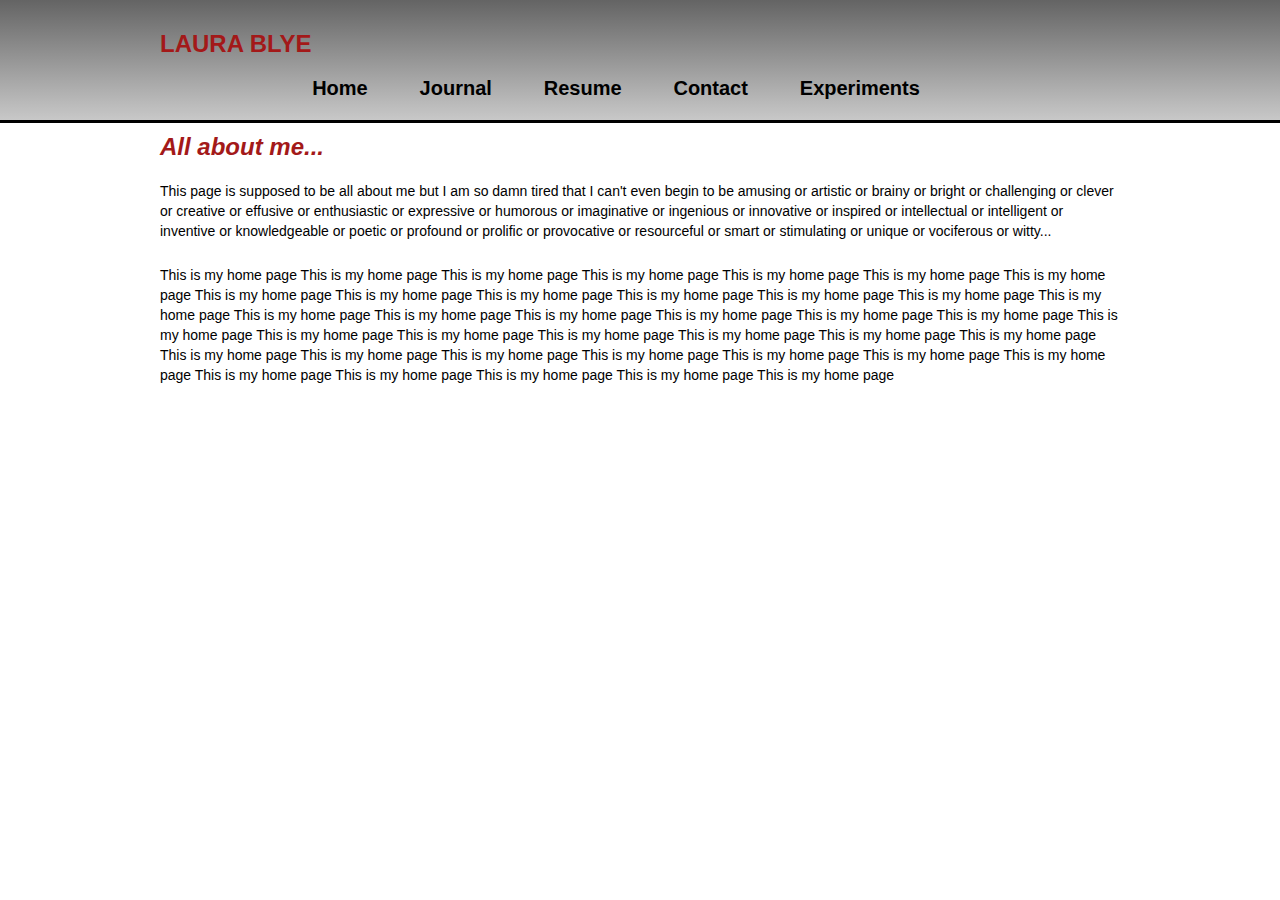
<file: index.html>
<!DOCTYPE html>
<html lang="en">

	<head>

		<meta charset="utf-8" />

		<title>Laura Blye</title>

		<link rel="stylesheet" href="css/style.css">

	</head>

<body>

  <!-- Repeating header -->

	<header class="repeating-header group">
		<div class="main-container">

			<h1 class="main-logo">
				<a href="index.html">
		    LAURA BLYE
				</a>
			</h1>

			<nav class="main-nav">
				<ol class="main-navlist">
					<li><a href="index.html">Home</a></li>
					<li><a href="journal.html">Journal</a></li>
					<li><a href="lblyeresume.html">Resume</a></li>
					<li><a href="contact.html">Contact</a></li>
					<li><a href="experiments.html">Experiments</a></li>
				</ol>
			</nav>
		</div>
	</header>

	<div class="main-container">
		<header>
			<h1>All about me...</h1>
		</header>

		<p>This page is supposed to be all about me but I am so damn tired that I can't even begin to be amusing or artistic or brainy or bright or challenging or clever or creative or effusive or enthusiastic or expressive or humorous or imaginative or ingenious or innovative or inspired or intellectual or intelligent or inventive or knowledgeable or poetic or profound or prolific or provocative or resourceful or smart  or stimulating or unique or vociferous or witty...</p>

		<p>This is my home page This is my home page This is my home page This is my home page This is my home page This is my home page This is my home page This is my home page This is my home page This is my home page This is my home page This is my home page This is my home page This is my home page This is my home page This is my home page This is my home page This is my home page This is my home page This is my home page This is my home page This is my home page This is my home page This is my home page This is my home page This is my home page This is my home page This is my home page This is my home page This is my home page This is my home page This is my home page This is my home page This is my home page This is my home page This is my home page This is my home page This is my home page This is my home page </p>

	</div>

</body>
</html>
</file>
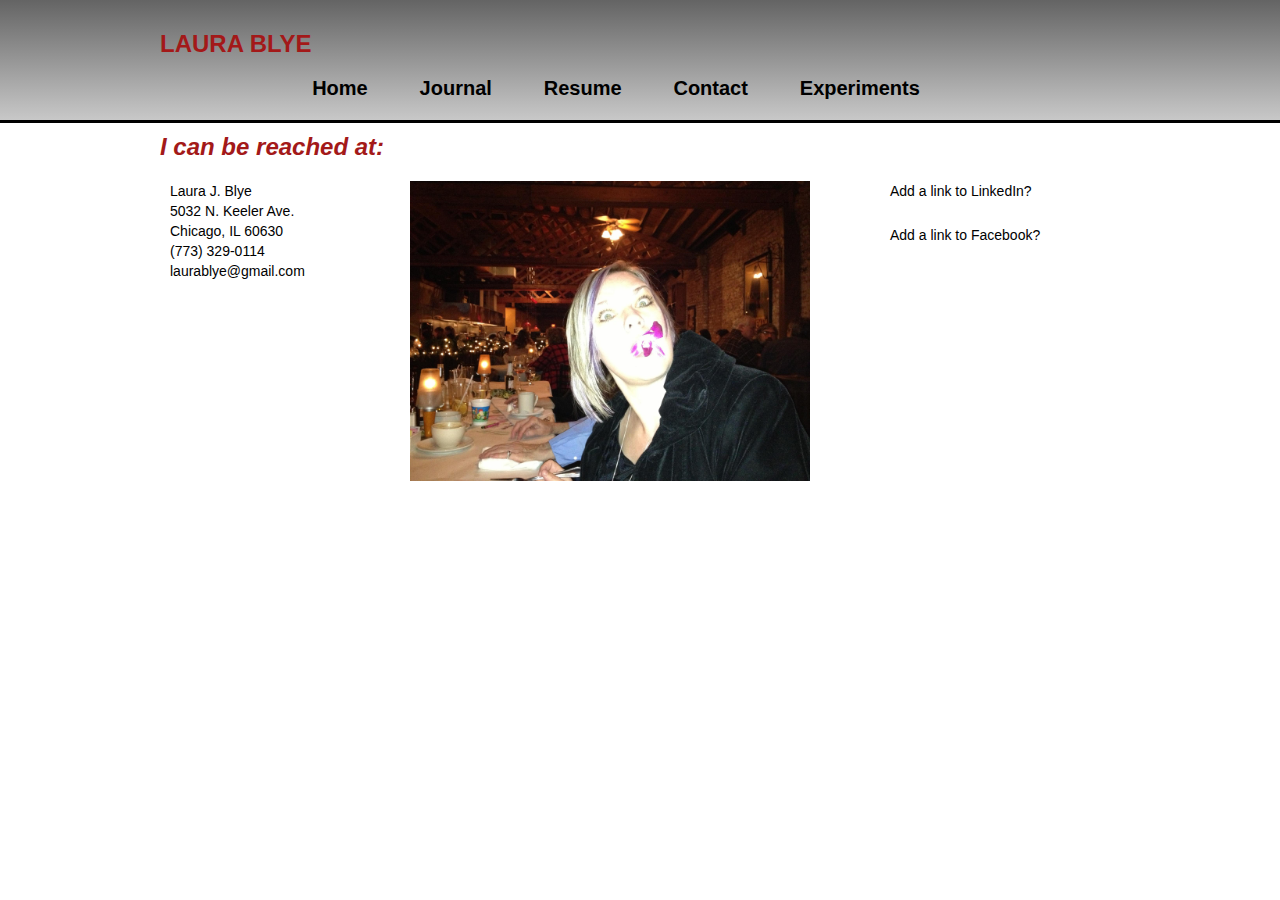
<file: contact.html>
<!DOCTYPE html>
<html lang="en">

	<head>

		<meta charset="utf-8" />

		<title>Laura Blye</title>

		<link rel="stylesheet" href="css/style.css">

	</head>

<body>

  <!-- Repeating header -->

	<header class="repeating-header group">
		<div class="main-container">

			<h1 class="main-logo">
				<a href="index.html">
		    LAURA BLYE
				</a>
			</h1>

			<nav class="main-nav">
				<ol class="main-navlist">
					<li><a href="index.html">Home</a></li>
					<li><a href="journal.html">Journal</a></li>
					<li><a href="lblyeresume.html">Resume</a></li>
					<li><a href="contact.html">Contact</a></li>
					<li><a href="experiments.html">Experiments</a></li>
				</ol>
			</nav>
		</div>
	</header>

	<div class="main-container">
		<header>
			<h1>I can be reached at:</h1>
		</header>

		<section class="col-1">
	    Laura J. Blye<br>
	    5032 N. Keeler Ave.<br>
	    Chicago, IL 60630<br>
	    (773) 329-0114<br>
	    laurablye@gmail.com<br>
		</section>
	 </div>

	<div class="main-container">
		<section class="col-2">
	  	<img src="images/orchidmouth.JPG" width="400px" height="300px" alt="picture or me" />
		</section>
	 </div>

	 <div class="main-container">
		<section class="col-1">
	    <p>Add a link to LinkedIn?</p>

	    <p>Add a link to Facebook?</p>
		</section>
	 </div>



		
</body>
</html>
</file>
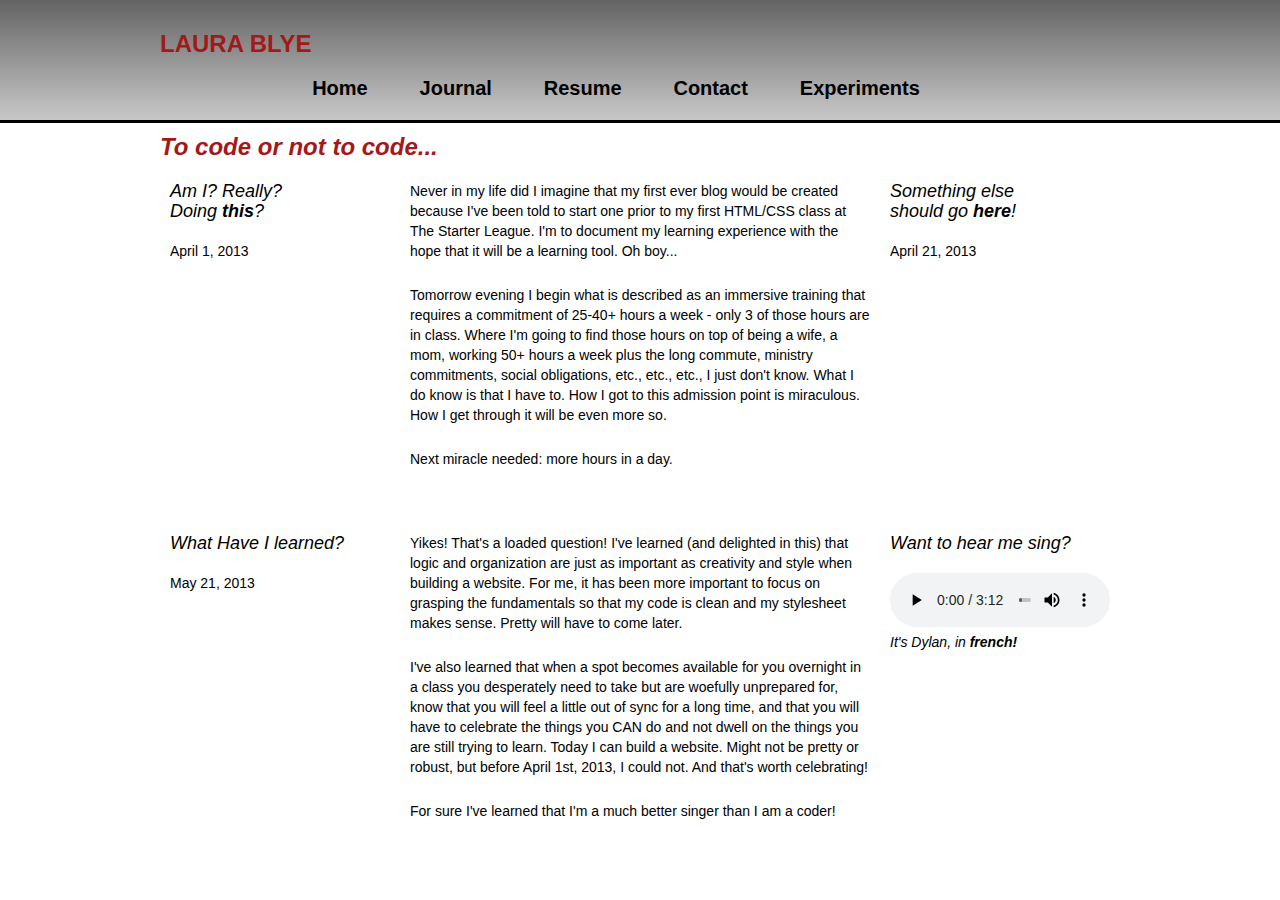
<file: journal.html>
<!DOCTYPE html>
<html lang="en">

	<head>

		<meta charset="utf-8" />

		<title>Laura Blye</title>

		<link rel="stylesheet" href="css/style.css">

	</head>

<body>

  <!-- Repeating header -->

	<header class="repeating-header group">
		<div class="main-container">

			<h1 class="main-logo">
				<a href="index.html">
		    LAURA BLYE
				</a>
			</h1>

			<nav class="main-nav">
				<ol class="main-navlist">
					<li><a href="index.html">Home</a></li>
					<li><a href="journal.html">Journal</a></li>
					<li><a href="lblyeresume.html">Resume</a></li>
					<li><a href="contact.html">Contact</a></li>
					<li><a href="experiments.html">Experiments</a></li>
				</ol>
			</nav>
		</div>
	</header>

	<div class="main-container">
		<section>
			<h1>To code or not to code...</h1>
			<article class="group">
				<section class="journal">
					<aside class="col-1">
						<h2>Am I? Really? <br>
						Doing <strong>this</strong>?</h2>
						<div class="spacer-med"></div>
						<h5>April 1, 2013</h5>
					</aside>
				</section>

				<section class="col-2">
					<p>Never in my life did I imagine that my first ever blog would be created because I've been told to start one prior to my first HTML/CSS class at The Starter League. I'm to document my learning experience with the hope that it will be a learning tool. Oh boy...</p>
					
					<p>Tomorrow evening I begin what is described as an immersive training that requires a commitment of 25-40+ hours a week - only 3 of those hours are in class. Where I'm going to find those hours on top of being a wife, a mom, working 50+ hours a week plus the long commute, ministry commitments, social obligations, etc., etc., etc., I just don't know. What I do know is that I have to. How I got to this admission point is miraculous. How I get through it will be even more so.</p>
					
					<p>Next miracle needed: more hours in a day.</p>
				</section>

				<section class="journal">
					<aside class="col-1">
						<h2>Something else<br>
						should go <strong>here</strong>!</h2>
						<div class="spacer-med"></div>
						<h5>April 21, 2013</h5>
					</aside>
				</section>
			</article>

			<div class="spacer-lg"></div>
			
			<article class="group">
				<section class="journal">
					<aside class="col-1">
						<h2>What Have I learned?</h2>
						<div class="spacer-med"></div>
						<h5>May 21, 2013</h5>
					</aside>
				</section>

				<section class="col-2">
					<p>Yikes! That's a loaded question! I've learned (and delighted in this) that logic and organization are just as important as creativity and style when building a website. For me, it has been more important to focus on grasping the fundamentals so that my code is clean and my stylesheet makes sense. Pretty will have to come later.</p>
					
					<p>I've also learned that when a spot becomes available for you overnight in a class you desperately need to take but are woefully unprepared for, know that you will feel a little out of sync for a long time, and that you will have to celebrate the things you CAN do and not dwell on the things you are still trying to learn. Today I can build a website. Might not be pretty or robust, but before April 1st, 2013, I could not. And that's worth celebrating!</p>
					
					<p>For sure I've learned that I'm a much better singer than I am a coder!</p>
				</section>

				<section class="journal">
					<aside class="col-1">
						<h2>Want to hear me sing?</h2>
						<div class="spacer-med"></div>
						<audio controls>
							<source src="audio/thefrenchmoonlight.mp3" type="audio/mpeg">
							<object type="application/x-shockwave-flash" data="player.swf?audio=jazz.mp3">
								<param name="movie" value="player.swf?audio=audio/thefrenchmoonlight.mp3">
								<p>This browser does not support the audio format. Please <a href="audio/thefrenchmoonlight.mp3" title="Moonlight">download</a> the audio clip.</p>
							</object>
						</audio>

						<h5><em>It's Dylan, in <strong>french!</strong></em></h5>

					</aside>
				</section>
			</article>
		</section>


	</div>	
</body>
</html>
</file>
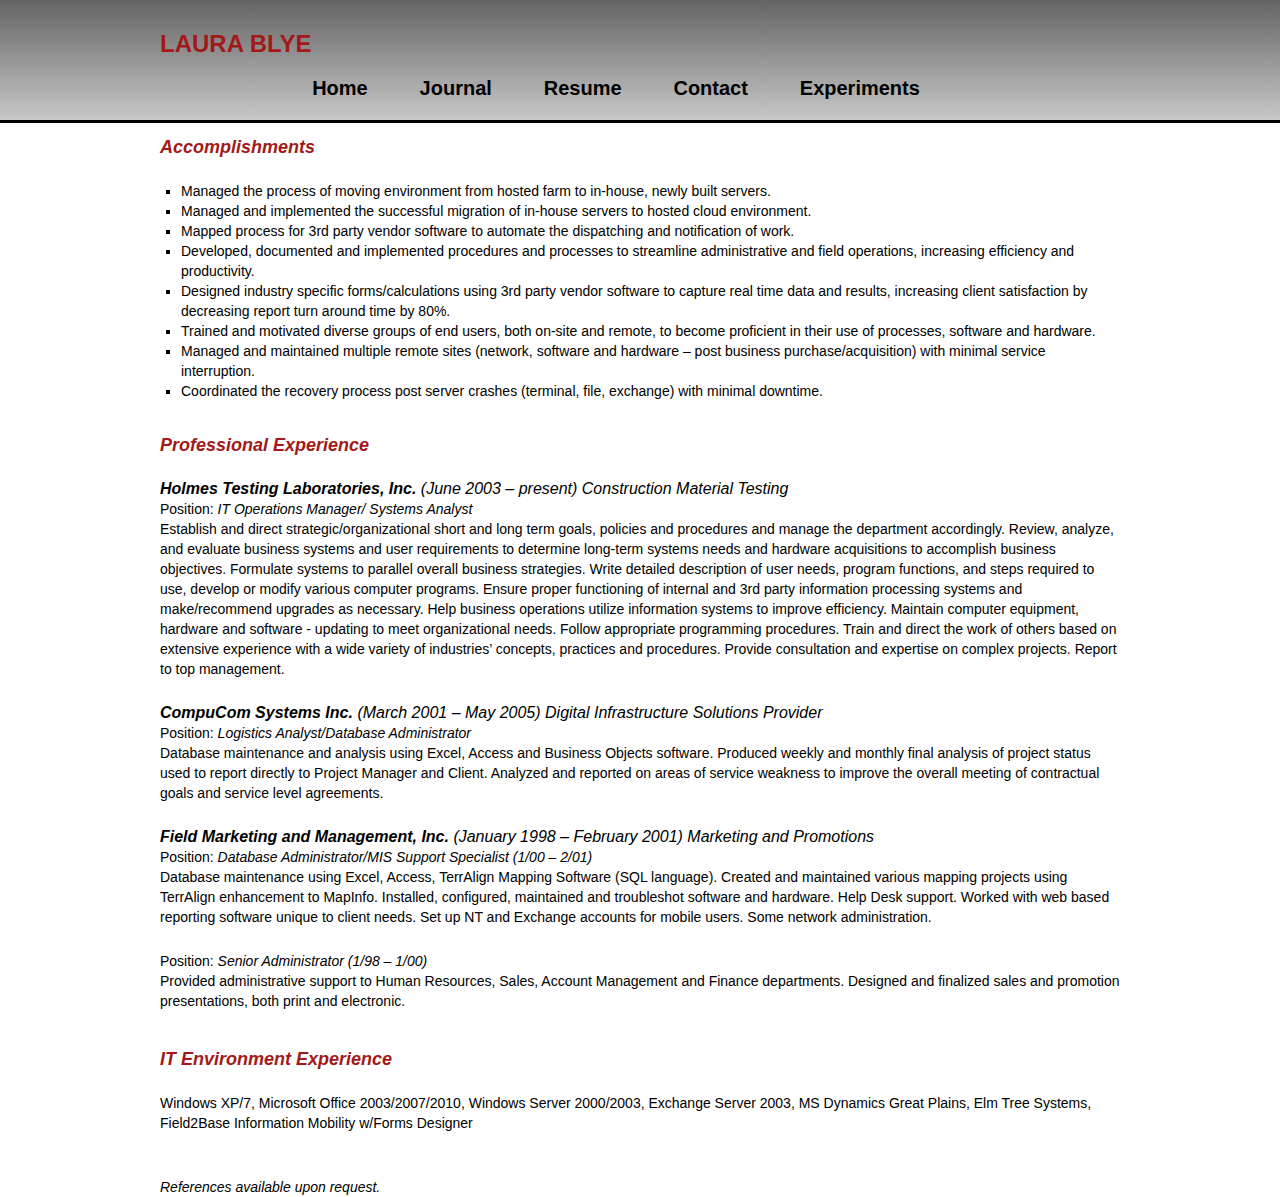
<file: lblyeresume.html>
<!DOCTYPE html>
<html lang="en">

  <head>

    <meta charset="utf-8" />

    <title>Laura Blye</title>

    <link rel="stylesheet" href="css/style.css">

  </head>

<body>

  <!-- Repeating header -->

  <header class="repeating-header group">
    <div class="main-container">

      <h1 class="main-logo">
        <a href="index.html">
        LAURA BLYE
        </a>
      </h1>

      <nav class="main-nav">
        <ol class="main-navlist">
          <li><a href="index.html">Home</a></li>
          <li><a href="journal.html">Journal</a></li>
          <li><a href="lblyeresume.html">Resume</a></li>
          <li><a href="contact.html">Contact</a></li>
          <li><a href="experiments.html">Experiments</a></li>
        </ol>
      </nav>
    </div>
  </header>

  <div class="main-container">
    <section class="resume"> 
      <h1><strong>Accomplishments</strong></h1>
      <ul>
        <li>Managed the process of moving environment from hosted farm to in-house, newly built servers.</li>
      	<li>Managed and implemented the successful migration of in-house servers to hosted cloud environment.</li>
      	<li>Mapped process for 3rd party vendor software to automate the dispatching and notification of work.</li>
      	<li>Developed, documented and implemented procedures and processes to streamline administrative and field operations, increasing efficiency and productivity.</li>
      	<li>Designed industry specific forms/calculations using 3rd party vendor software to capture real time data and results, increasing client satisfaction by decreasing report turn around time by 80%.</li>
      	<li>Trained and motivated diverse groups of end users, both on-site and remote, to become proficient in their use of processes, software and hardware.</li>
      	<li>Managed and maintained multiple remote sites (network, software and hardware – post business purchase/acquisition) with minimal service interruption.</li>
      	<li>Coordinated the recovery process post server crashes (terminal, file, exchange) with minimal downtime.</li>
      </ul>
    </section>
    <br>
    <section class="resume"> 
      <h1><strong>Professional Experience</strong></h1>
    	  <h2><strong>Holmes Testing Laboratories, Inc.</strong>  (June 2003 – present)		Construction Material Testing</h2>
          <h3>Position: <em>IT Operations Manager/ Systems Analyst</em></h3>
          <p>Establish and direct strategic/organizational short and long term goals, policies and procedures and manage the department accordingly. Review, analyze, and evaluate business systems and user requirements to determine long-term systems needs and hardware acquisitions to accomplish business objectives. Formulate systems to parallel overall business strategies. Write detailed description of user needs, program functions, and steps required to use, develop or modify various computer programs. Ensure proper functioning of internal and 3rd party information processing systems and make/recommend upgrades as necessary. Help business operations utilize information systems to improve efficiency. Maintain computer equipment, hardware and software - updating to meet organizational needs. Follow appropriate programming procedures. Train and direct the work of others based on extensive experience with a wide variety of industries’ concepts, practices and procedures. Provide consultation and expertise on complex projects. Report to top management.</p>
        <h2><strong>CompuCom Systems Inc.</strong> (March 2001 – May 2005)         Digital Infrastructure Solutions Provider</h2>
          <h3>Position: <em>Logistics Analyst/Database Administrator</em></h3>
          <p>Database maintenance and analysis using Excel, Access and Business Objects software.  Produced weekly and monthly final analysis of project status used to report directly to Project Manager and Client.  Analyzed and reported on areas of service weakness to improve the overall meeting of contractual goals and service level agreements.</p>
        <h2><strong>Field Marketing and Management, Inc.</strong> (January 1998 – February 2001)   Marketing and Promotions</h2>
          <h3>Position: <em>Database Administrator/MIS Support Specialist (1/00 – 2/01)</em></h3>
          <p>Database maintenance using Excel, Access, TerrAlign Mapping Software (SQL language). Created and maintained various mapping projects using TerrAlign enhancement to MapInfo.  Installed, configured, maintained and troubleshot software and hardware.  Help Desk support.  Worked with web based reporting software unique to client needs. Set up NT and Exchange accounts for mobile users.  Some network administration.</p>
          <h3>Position: <em>Senior Administrator (1/98 – 1/00)</em></h3>
          <p>Provided administrative support to Human Resources, Sales, Account Management and Finance departments.  Designed and finalized sales and promotion presentations, both print and electronic.</p>
    </section>
    <section class="resume"> 
      <h1><strong>IT Environment Experience</strong></h1>
        <p>Windows XP/7, Microsoft Office 2003/2007/2010, Windows Server 2000/2003, Exchange Server 2003, MS Dynamics Great Plains, Elm Tree Systems, Field2Base Information Mobility w/Forms Designer</p>
    </section>
    <br>
    <footer class="resume"><em>References available upon request.</em></footer>
  </div>
</body>
</html>
</file>
<file: css/style.css>
/* http://meyerweb.com/eric/tools/css/reset/ 
   v2.0 | 20110126
   License: none (public domain)
*/

html, body, div, span, applet, object, iframe,
h1, h2, h3, h4, h5, h6, p, blockquote, pre,
a, abbr, acronym, address, big, cite, code,
del, dfn, em, img, ins, kbd, q, s, samp,
small, strike, strong, sub, sup, tt, var,
b, u, i, center,
dl, dt, dd, ol, ul, li,
fieldset, form, label, legend,
table, caption, tbody, tfoot, thead, tr, th, td,
article, aside, canvas, details, embed, 
figure, figcaption, footer, header, hgroup, 
menu, nav, output, ruby, section, summary,
time, mark, audio, video {
  margin: 0;
  padding: 0;
  border: 0;
  font-size: 100%;
  font: inherit;
  vertical-align: baseline;
}
/* HTML5 display-role reset for older browsers */
article, aside, details, figcaption, figure, 
footer, header, hgroup, menu, nav, section {
  display: block;
}
body {
  line-height: 1;
}
ol, ul {
  list-style: none;
}
blockquote, q {
  quotes: none;
}
blockquote:before, blockquote:after,
q:before, q:after {
  content: '';
  content: none;
}
table {
  border-collapse: collapse;
  border-spacing: 0;
}

/*
  Grid
*/

.main-container {
	background: none;
	margin: 0 auto;
	max-width: 960px;
}

.col-1,
.col-2,
.col-3 {
	float: left;
	margin-left: 10px;
	margin-right: 10px;
}
.col-1 {
	width: 220px;
}
.col-2 {
	width: 460px;
}
.col-3 {
	width: 660px;
}

.spacer-sm {
	height: 10px;
}

.spacer-med {
	height: 20px;
}

.spacer-lg {
	height: 40px;
}

/*
  Clearfix
*/

.group {
  clear: both;
  *zoom: 1;
}
.group:before,
.group:after {
  content: "";
  display: table;
}
.group:after {
  clear: both;
}

/*
  Base Styles
*/

body {
	background: none;
	font: 14px/20px "Helvetica Neue Light", "Helvetica Neue", Helvetica, Arial, "Lucida Grande", sans-serif;
}

p {
	margin-bottom: 24px;
}

/*
  Typography
*/

h1 {
	font-size: 24px;
	font-style: italic;
	font-weight: bold;
	line-height: 48px;
	margin-bottom: 10px;
	color: #A31919;
}

h2 {
	font-size: 18px;
	font-style: italic;
}

h3 {
	font-size: 16px;
}

h5 {
	font-size: 14px;
}

em {
	font-style: italic;
}

strong {
	font-weight: bold
}
/*
  Header Style
*/

.repeating-header {
	background: #D5D5D5;
  	background: linear-gradient(rgb(100,100,100),rgb(200,200,200));
	border-bottom: 3px solid black;
	padding: 20px;
}

.main-logo a {
	color: #A31919;
	font-style: normal;
	text-decoration: none;

}

.main-logo a:hover {
	text-decoration: blink;
	color: black;
}

/*
  Nav Style
*/

.main-nav {
	text-align: center;
}

.main-navlist li {
	display: inline;
	padding-right: 48px
}

.main-navlist a {
	font-size: 20px;
	font-weight: bold; 
	text-decoration: none;
	color: black;
}

.main-navlist a:hover {
	text-decoration: blink;
	color: #A31919;
}

/*
  Journal Page Styles
*/

.journal col-1 {
	text-align: center;
}

/*
  Resume Page Styles
*/

.resume h1 {
	font-size: 18px;
}

.resume h2 {
	font-size: 16px
}

.resume h3 {
	font-size: 14px
}

.resume strong {
	font-weight: bold
}

.resume em {
	font-style: italic;
}

.resume li {
	list-style: square;
	margin-left: 1.5em; /* which should give space for the disc to show */
}

.resume footer {
	text-align: center;
}



/*
  Contact Page Styles
*/

.col-1 address {
	font-size: 40px;
	padding: 0px 40px;
}

/*
  Experiment Page Styles
*/

.experiment col-1 {
	text-align: center;
}

.lucky {
  background: #59BCFF;
  background-image: url('http://www.google.com/imgres?sa=X&rlz=1C1CHFX_enUS523US523&biw=1280&bih=890&tbm=isch&tbnid=9RrI1DiMTGVIJM:&imgrefurl=http://beast.netne.net/files/images/graphicalworks/&docid=ysBkierlKCFtjM&imgurl=http://beast.netne.net/files/images/graphicalworks/lightbulb.png&w=1024&h=768&ei=qUeJUdrzNuXkygGM3YBw&zoom=1&ved=1t:3588,r:41,s:0,i:297&iact=rc&dur=1166&page=2&tbnh=180&tbnw=245&start=31&ndsp=36&tx=180&ty=136') 15px 50% no-repeat;
  border-radius: 6px;
  border: 1px solid gray;
  color: white;
  padding: 10px 10px 10px 38px;
}

.calendar {
	border: gray solid 1px;
	border-radius: 8px 8px 8px 8px;
	overflow: hidden;
	width: 315px;
}

.month {
	background-color: #35a9f6;
		background-image:
		url(../images/backarrow.png), 
		url(../images/nextarrow.png);
	background-position: 14px 50%, 285px 50%, 25%;
	background-repeat: no-repeat;
	background-size: 16px, 16px, auto;
	border-bottom: gray solid 1px;
}

.month-year {
	border-left: gray solid 1px;
	border-right: gray solid 1px;
	color: white;
	font-style: normal;
	line-height: 40px;
	margin: 0 auto;
	text-align: center;
	text-shadow: 0 1px 0 rgba(0, 0, 0, 0.3);
	width: 229px;
}

.col-days {
	background: #f2f2f2;
	border-bottom: gray solid 1px;
	line-height: 13px;
	margin: 0 auto;
	width: 315px;
}

.col-days li {
	color: #797979;
	display: inline-block;
	font-size: 11px;
	font-weight: bold;
	line-height: 18px;
	text-align: center;
	text-shadow: 0 1px 0 rgba(0, 0, 0, 0.3);
	width: 41px;
}

.col-calendar li {
	border: gray solid 1px;
	float: left;
	font-size: 13px;
	font-weight: bold;
	line-height: 43px;
	text-align: center;
	text-shadow: 0 1px 0 rgba(0, 0, 0, 0.3);
	width: 43px;
}

audio {
	width: 220px;
}

form {
  border: 1px solid #d0d2d5;
  border-bottom: 1px solid #bebfc2;
  border-radius: 4px;
  padding: 0 20px;
  width: 400px;
}

label {
  color: #404853;
  display: block;
  font-weight: bold;
}

input {
  border: 1px solid #c6c9cc;
  border-radius: 4px;
  box-shadow: inset 0 1px 1px rgba(0, 0, 0, 0.1), 0 1px 0 #fff;
  color: #555;
  font: 13px/20px 'Droid Sans', Arial, 'Helvetica Neue', 'Lucida Grande', sans-serif;
  margin: 0 0 20px 0;
  padding: 5px;

}

textarea {
  background: #fff;
  border: 1px solid #c6c9cc;
  border-radius: 4px;
  box-shadow: inset 0 1px 1px rgba(0, 0, 0, 0.1), 0 1px 0 #fff;
  color: #555;
  font: 13px/20px 'Droid Sans', Arial, 'Helvetica Neue', 'Lucida Grande', sans-serif;
  margin: 0 0 20px 0;
  padding: 5px;
  width: 380px;
}

fieldset {
  background: linear-gradient(top, #ebeced, #dedfe0);
  border: none;
  border-bottom: 1px solid #d0d2d5;
  border-radius: 0 0 4px 4px;
  box-shadow: inset 0 1px 0 rgba(255, 255, 255, 0.75);
  margin: 0 0 0 -20px;
  padding: 10px 20px;
  width: 400px
}
</file>
